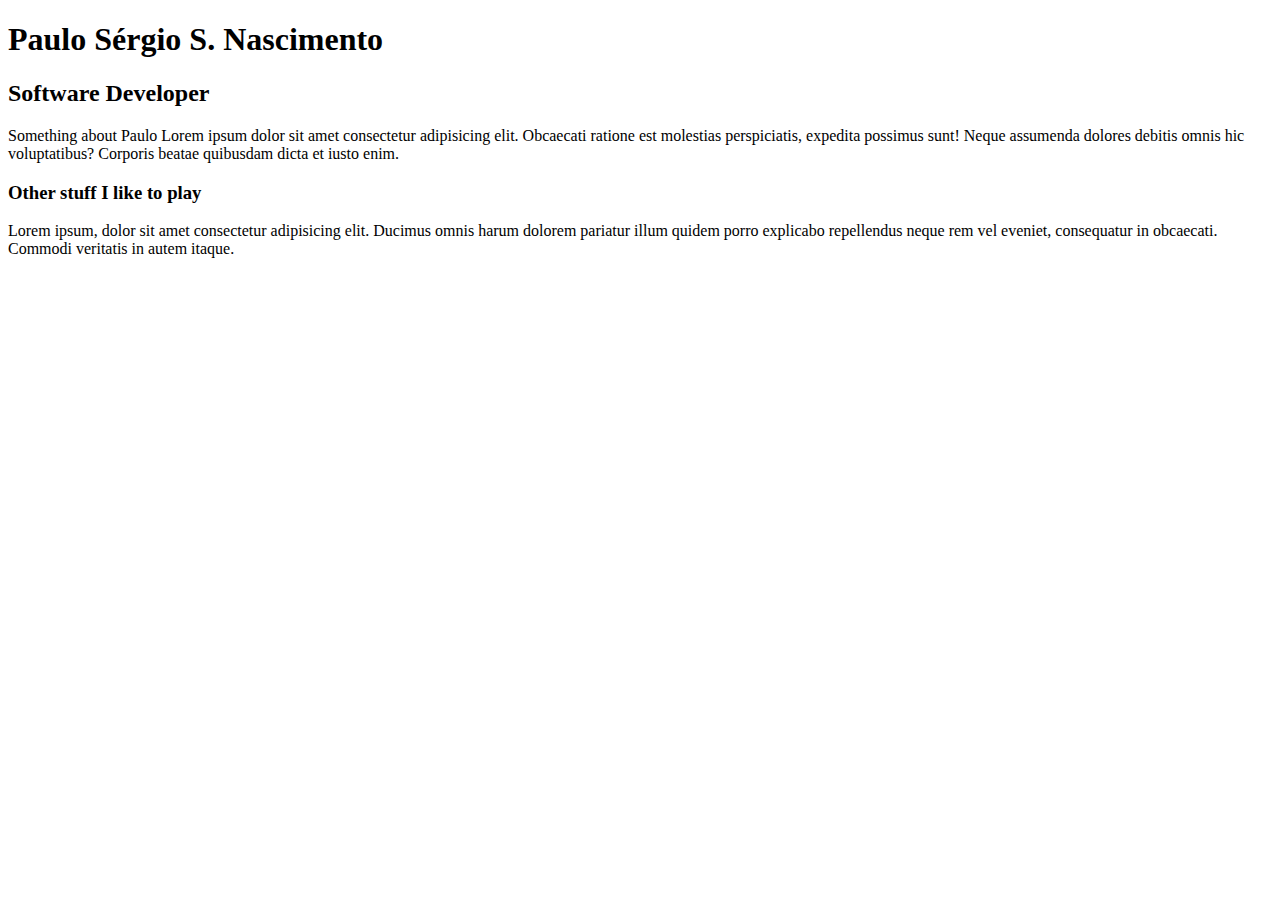
<file: 1 - Modulo HTML Basico/Aula 5 - Títulos e Paragrafos/index.html>
<!DOCTYPE html>
<html lang="pt-br">
    <head>
        <meta charset="UTF-8">
        <meta name="viewport" content="width=device-width, initial-scale=1.0">
        <title>Document</title>
    </head>
    <body>
        
        <h1>Paulo Sérgio S. Nascimento</h1>
        <h2>Software Developer</h2>
        <p>
            Something about Paulo Lorem ipsum dolor sit amet consectetur adipisicing elit. Obcaecati ratione est molestias perspiciatis, expedita possimus sunt! Neque assumenda dolores debitis omnis hic voluptatibus? Corporis beatae quibusdam dicta et iusto enim.
        </p>

        <h3>Other stuff I like to play</h3>
        <p>
            Lorem ipsum, dolor sit amet consectetur adipisicing elit. Ducimus omnis harum dolorem pariatur illum quidem porro explicabo repellendus neque rem vel eveniet, consequatur in obcaecati. Commodi veritatis in autem itaque.
        </p>

    </body>
</html>
</file>
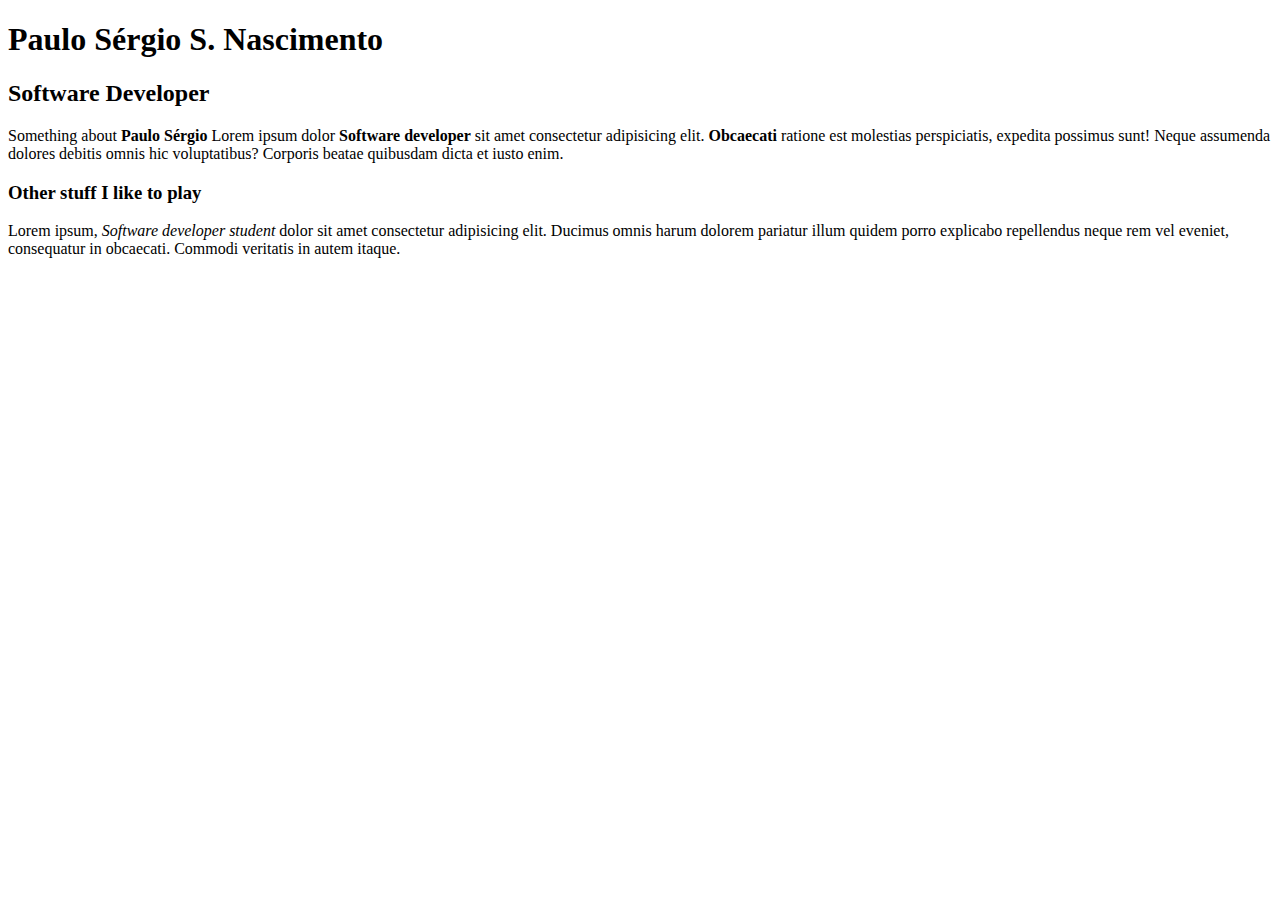
<file: 1 - Modulo HTML Basico/Aula 6 - Formatação de Texto/index.html>
<!DOCTYPE html>
<html lang="pt-br">
    <head>
        <meta charset="UTF-8">
        <meta name="viewport" content="width=device-width, initial-scale=1.0">
        <title>Document</title>
    </head>
    <body>
        
        <h1>Paulo Sérgio S. Nascimento</h1>
        <h2>Software Developer</h2>
        <p>
            <!--
                Tag semantica que reproduz o mesmo efeito de <b> mas que destaca a importancia e urgencia 
                do texto selecionado. 

                tags de formatação
                <b> / <strong>
                <i> / <em>
                -->
            Something about <strong>Paulo Sérgio</strong> Lorem ipsum dolor <strong>Software developer</strong> sit amet consectetur adipisicing elit. <b>Obcaecati</b> ratione est molestias perspiciatis, expedita possimus sunt! Neque assumenda dolores debitis omnis hic voluptatibus? Corporis beatae quibusdam dicta et iusto enim.
        </p>

        <h3>Other stuff I like to play</h3>
        <p>
            Lorem ipsum, <i>Software developer</i> <em>student</em> dolor sit amet consectetur adipisicing elit. Ducimus omnis harum dolorem pariatur illum quidem porro explicabo repellendus neque rem vel eveniet, consequatur in obcaecati. Commodi veritatis in autem itaque.
        </p>

    </body>
</html>
</file>
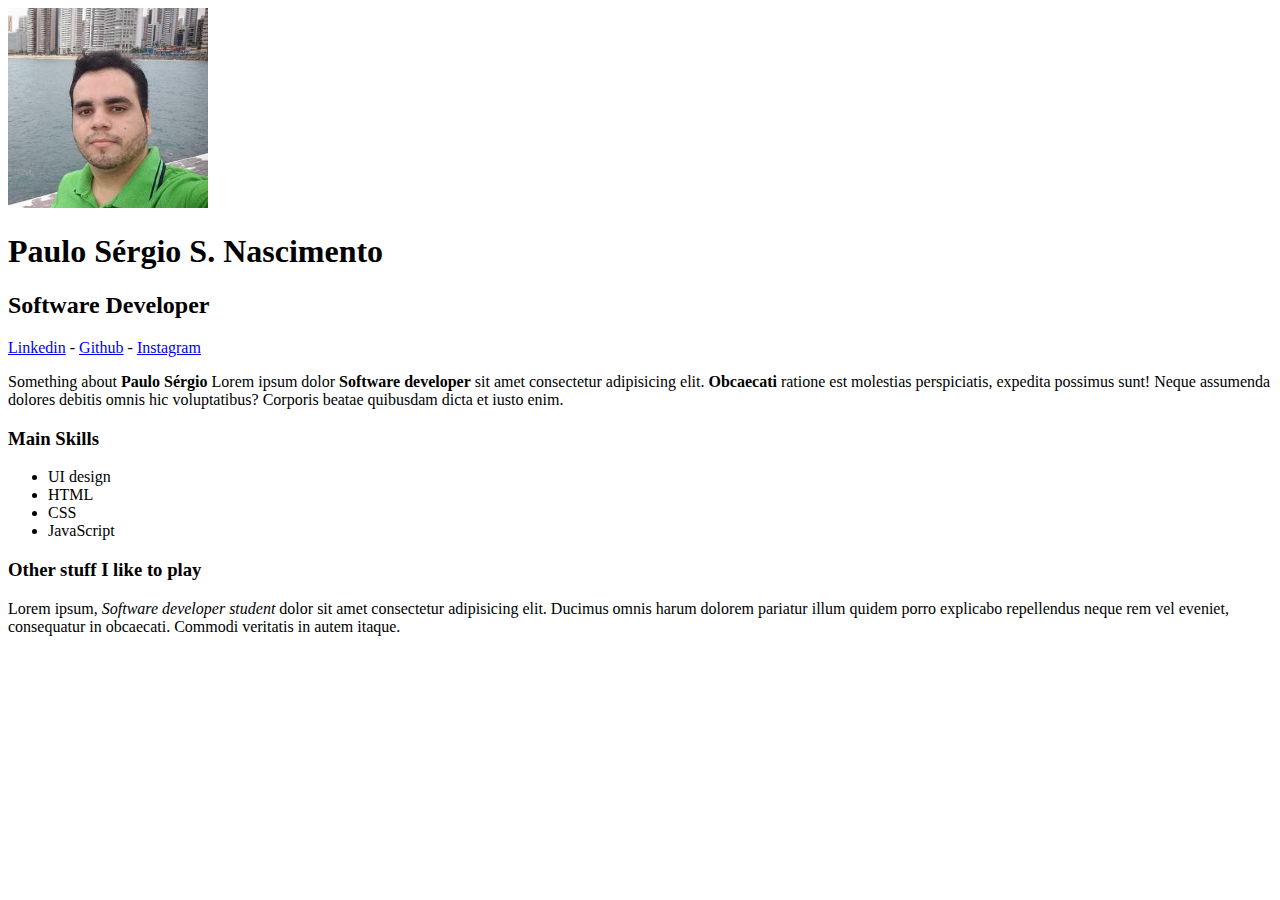
<file: 1 - Modulo HTML Basico/Aula 7 - Img e Links/index.html>
<!DOCTYPE html>
<html lang="pt-br">
    <head>
        <meta charset="UTF-8">
        <meta name="viewport" content="width=device-width, initial-scale=1.0">
        <title>Document</title>
    </head>
    <body>

        <img src="./img/avatar-paulo.jpg" alt="Foto: avatar Paulo" width="200">
        
        <h1>Paulo Sérgio S. Nascimento</h1>
        <h2>Software Developer</h2>

        <a href="http://www.Linkedin.com" target="_blank">Linkedin</a>
        -
        <a href="http://www.github.com/PauloHPMKT" target="_blank">Github</a>
        -
        <a href="http://www.instagram.com/Paulo3452" target="_blank">Instagram</a>

        <p>
            
            Something about <strong>Paulo Sérgio</strong> Lorem ipsum dolor <strong>Software developer</strong> sit amet consectetur adipisicing elit. <b>Obcaecati</b> ratione est molestias perspiciatis, expedita possimus sunt! Neque assumenda dolores debitis omnis hic voluptatibus? Corporis beatae quibusdam dicta et iusto enim.
        </p>

        <h3>Main Skills</h3>
        <ul>
            <li>UI design</li>
            <li>HTML</li>
            <li>CSS</li>
            <li>JavaScript</li>
        </ul>

        <h3>Other stuff I like to play</h3>
        <p>
            Lorem ipsum, <i>Software developer</i> <em>student</em> dolor sit amet consectetur adipisicing elit. Ducimus omnis harum dolorem pariatur illum quidem porro explicabo repellendus neque rem vel eveniet, consequatur in obcaecati. Commodi veritatis in autem itaque.
        </p>

    </body>
</html>
</file>
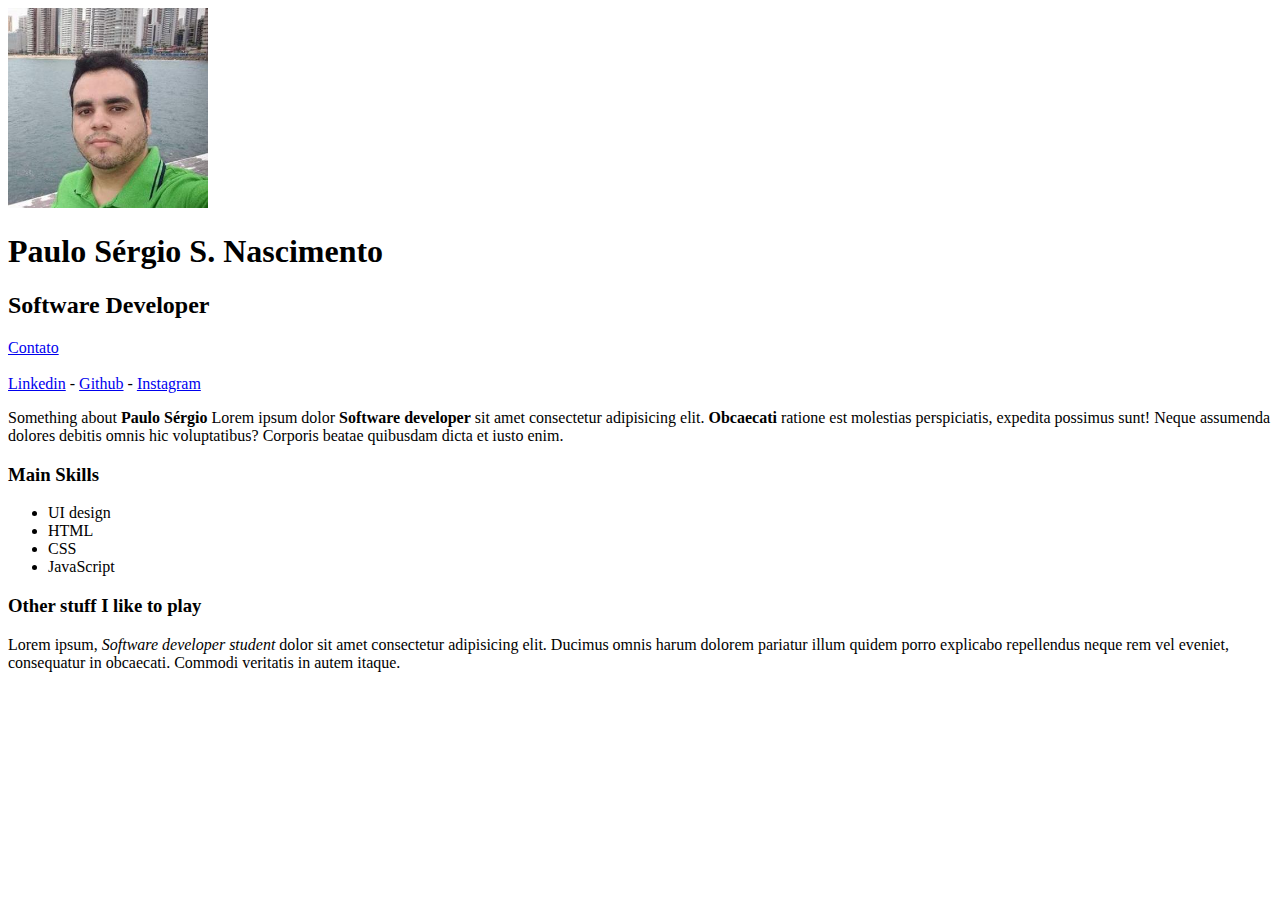
<file: 1 - Modulo HTML Basico/Aula 8 - Navegação/index.html>
<!DOCTYPE html>
<html lang="pt-br">
    <head>
        <meta charset="UTF-8">
        <meta name="viewport" content="width=device-width, initial-scale=1.0">
        <title>Document</title>
    </head>
    <body>

        <img src="./img/avatar-paulo.jpg" alt="Foto: avatar Paulo" width="200">
        
        <h1>Paulo Sérgio S. Nascimento</h1>
        <h2>Software Developer</h2>

        <a href="contato.html">Contato</a><br><br>

        <a href="http://www.Linkedin.com" target="_blank">Linkedin</a>
        -
        <a href="http://www.github.com/PauloHPMKT" target="_blank">Github</a>
        -
        <a href="http://www.instagram" target="_blank">Instagram</a>

        <p>
            
            Something about <strong>Paulo Sérgio</strong> Lorem ipsum dolor <strong>Software developer</strong> sit amet consectetur adipisicing elit. <b>Obcaecati</b> ratione est molestias perspiciatis, expedita possimus sunt! Neque assumenda dolores debitis omnis hic voluptatibus? Corporis beatae quibusdam dicta et iusto enim.
        </p>

        <h3>Main Skills</h3>
        <ul>
            <li>UI design</li>
            <li>HTML</li>
            <li>CSS</li>
            <li>JavaScript</li>
        </ul>

        <h3>Other stuff I like to play</h3>
        <p>
            Lorem ipsum, <i>Software developer</i> <em>student</em> dolor sit amet consectetur adipisicing elit. Ducimus omnis harum dolorem pariatur illum quidem porro explicabo repellendus neque rem vel eveniet, consequatur in obcaecati. Commodi veritatis in autem itaque.
        </p>

    </body>
</html>
</file>
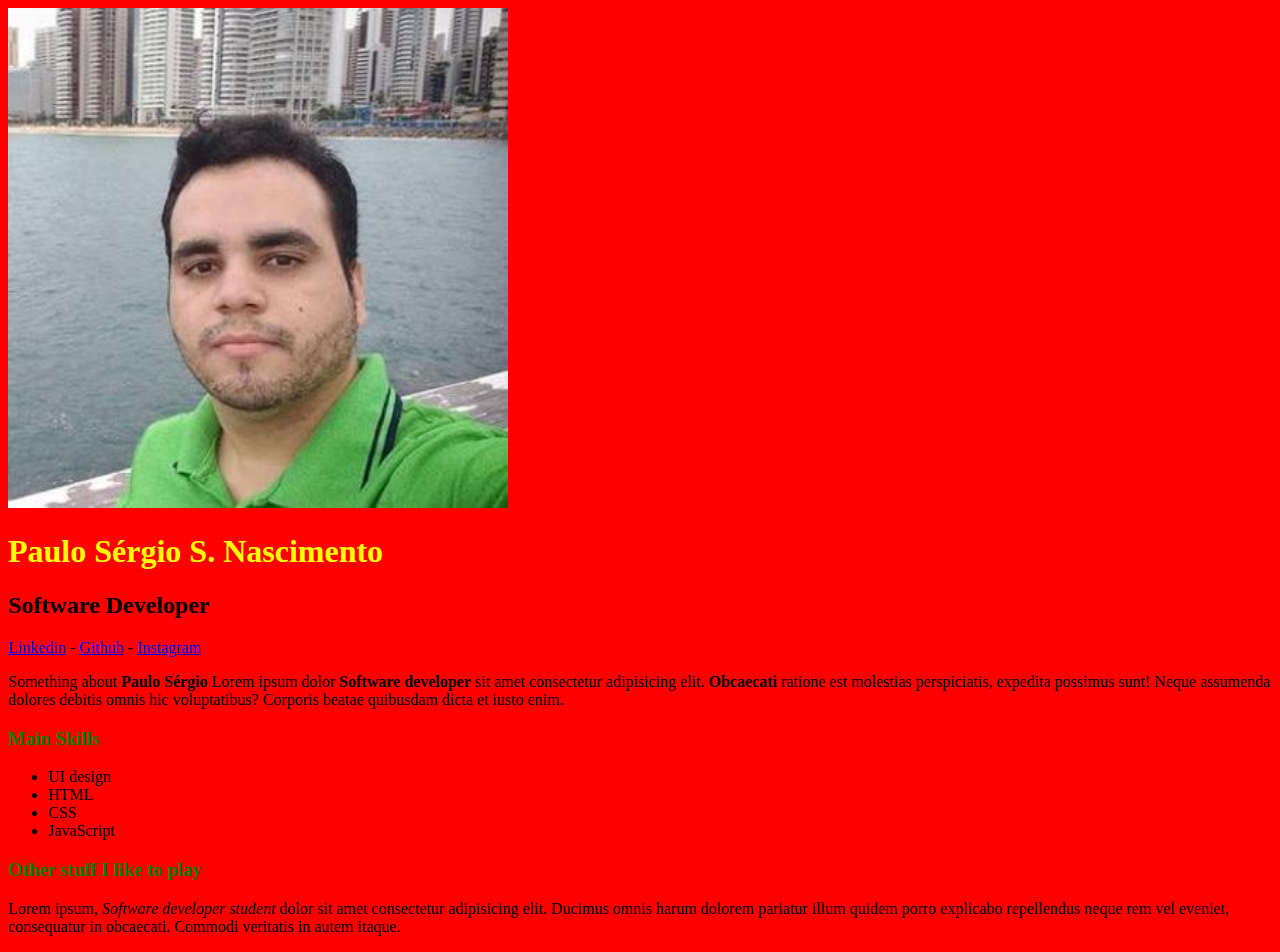
<file: 2 - Modulo CSS Basico/Aula 1/index.html>
<!DOCTYPE html>
<html lang="pt-br">
    <head>
        <meta charset="UTF-8">
        <meta name="viewport" content="width=device-width, initial-scale=1.0">
        <title>Document</title>
        <link rel="stylesheet" href="css/style.css">        
    </head>
    <body>

        <img src="./img/avatar-paulo.jpg" alt="Foto: avatar Paulo" class="foto">
        
        <h1 id="titulo-principal">Paulo Sérgio S. Nascimento</h1>
        <h2>Software Developer</h2>

        <a href="http://www.Linkedin.com" target="_blank">Linkedin</a>
        -
        <a href="http://www.github.com/PauloHPMKT" target="_blank">Github</a>
        -
        <a href="http://www.instagram.com/Paulo3452" target="_blank">Instagram</a>

        <p>
            Something about <strong>Paulo Sérgio</strong> Lorem ipsum dolor <strong>Software developer</strong> sit amet consectetur adipisicing elit. <b>Obcaecati</b> ratione est molestias perspiciatis, expedita possimus sunt! Neque assumenda dolores debitis omnis hic voluptatibus? Corporis beatae quibusdam dicta et iusto enim.
        </p>

        <h3>Main Skills</h3>
        <ul>
            <li>UI design</li>
            <li>HTML</li>
            <li>CSS</li>
            <li>JavaScript</li>
        </ul>

        <h3>Other stuff I like to play</h3>
        <p>
            Lorem ipsum, <i>Software developer</i> <em>student</em> dolor sit amet consectetur adipisicing elit. Ducimus omnis harum dolorem pariatur illum quidem porro explicabo repellendus neque rem vel eveniet, consequatur in obcaecati. Commodi veritatis in autem itaque.
        </p>

    </body>
</html>
</file>
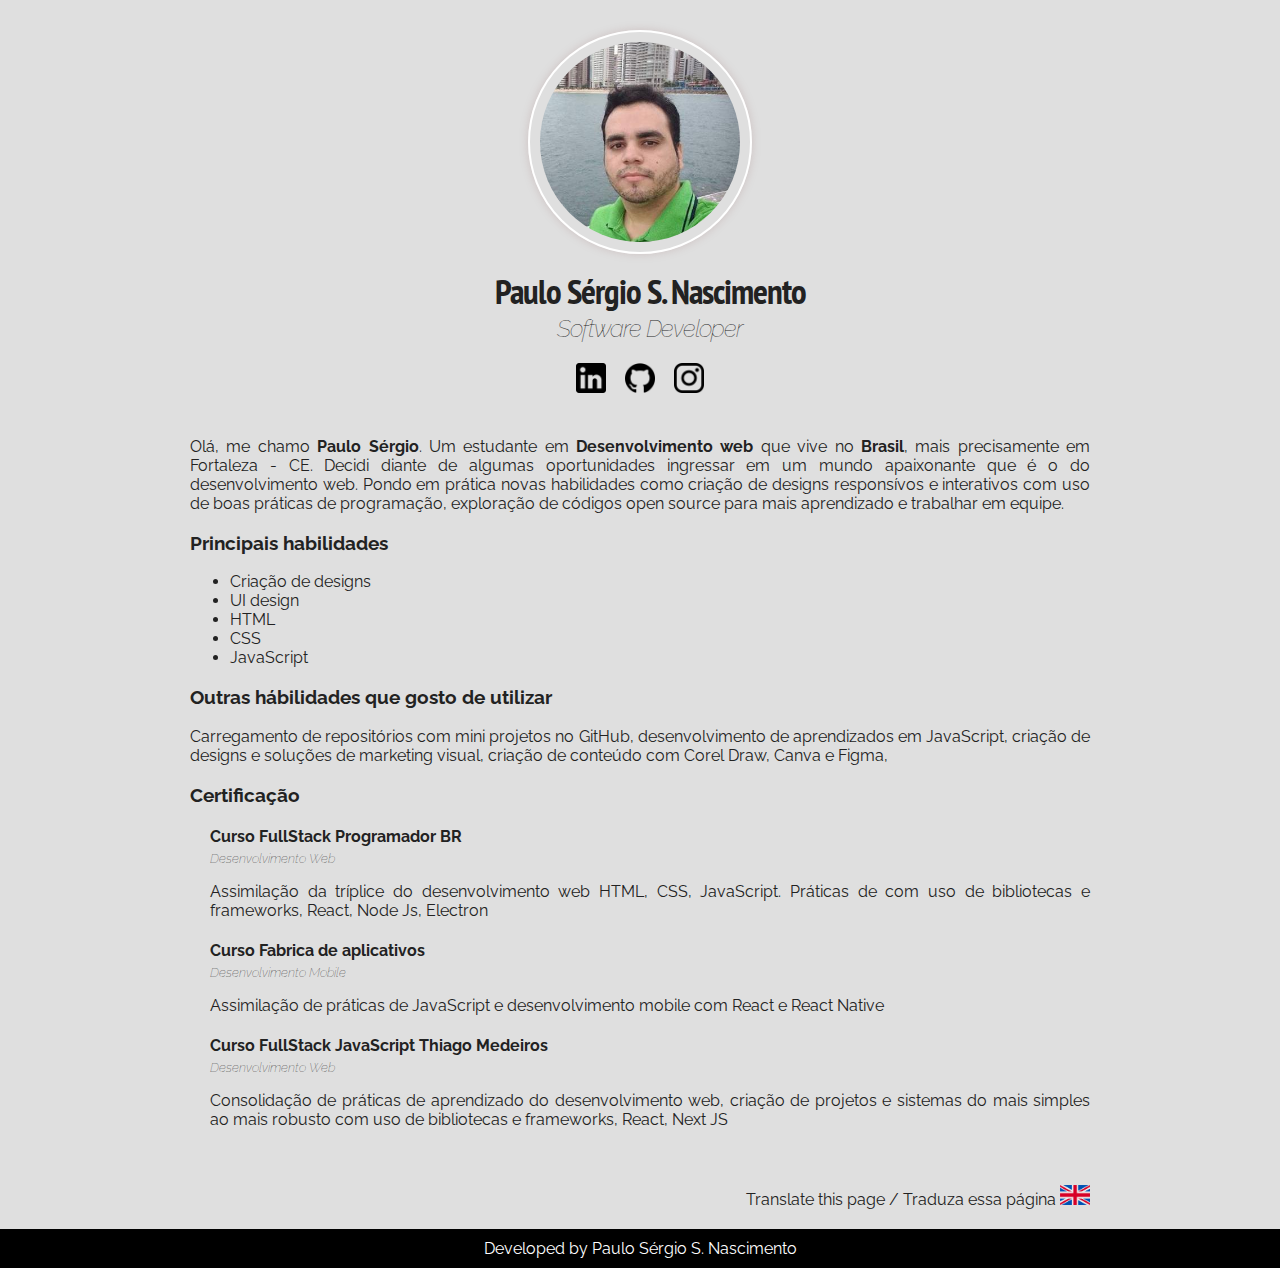
<file: 2 - Modulo CSS Basico/Aula 10/index.html>
<!DOCTYPE html>
<html lang="pt-br">
    <head>
        <meta charset="UTF-8">
        <meta name="viewport" content="width=device-width, initial-scale=1.0">
        <title>Curriculo Paulo</title>
        <link rel="preconnect" href="https://fonts.gstatic.com"><!--ajuda a carregar fonte mais rápido-->
        <link href="https://fonts.googleapis.com/css2?family=PT+Sans+Narrow:wght@700&family=Raleway:wght@500&display=swap" rel="stylesheet">
        <link rel="stylesheet" href="css/style.css">        
    </head>
    <body>
        <div class="container">
            <div class="profile">
                <img src="./img/avatar-paulo.jpg" alt="Foto: avatar Paulo" class="foto-principal">
        
                <h1>Paulo Sérgio S. Nascimento</h1>
                <h2>Software Developer</h2>

                <a href="https://www.linkedin.com/public-profile/in/paulo-sérgio-77a355ab" target="_blank" class="social-links">
                    <img src="./img/logo-linkedin.png" alt="Linkedin" class="social-icons"> 
                </a>
                <a href="http://www.github.com/PauloHPMKT" target="_blank" class="social-links">
                    <img src="./img/logo-github.png" alt="GitHub" class="social-icons github">
                    <!--Para inserir mais de uma regra de estilo a um elemento (class="regra1 regra2")-->  
                </a>
                <a href="http://www.instagram.com/Paulo3452" target="_blank" class="social-links">
                    <img src="./img/logo-instagram.png" alt="Instagram" class="social-icons">    
                </a>
            </div>
            <p>
                Olá, me chamo <strong>Paulo Sérgio</strong>. Um estudante em <strong>Desenvolvimento web</strong> que vive no <strong>Brasil</strong>, mais precisamente em Fortaleza - CE. Decidi diante de algumas oportunidades ingressar em um mundo apaixonante que é o do desenvolvimento web. Pondo em prática novas habilidades como criação de designs responsívos e interativos com uso de boas práticas de programação, exploração de códigos open source para mais aprendizado e trabalhar em equipe. 
            </p>

            <h3>Principais habilidades</h3>
            <ul>
                <li>Criação de designs</li>
                <li>UI design</li>
                <li>HTML</li>
                <li>CSS</li>
                <li>JavaScript</li>
            </ul>

            <h3>Outras hábilidades que gosto de utilizar</h3>
            <p>
                Carregamento de repositórios com mini projetos no GitHub, desenvolvimento de aprendizados em JavaScript, criação de designs e soluções de marketing visual, criação de conteúdo com Corel Draw, Canva e Figma, 
            </p>
            <h3>Certificação</h3>
            <ul class="jobs-list">
                <li>
                    <h4>Curso FullStack Programador BR</h4>
                    <h5>Desenvolvimento Web</h5>
                    <p>Assimilação da tríplice do desenvolvimento web HTML, CSS, JavaScript. Práticas de com uso de bibliotecas e frameworks, React, Node Js, Electron</p>
                </li>
                <li>
                    <h4>Curso Fabrica de aplicativos</h4>
                    <h5>Desenvolvimento Mobile</h5>
                    <p>Assimilação de práticas de JavaScript e desenvolvimento mobile com React e React Native</p>
                </li>
                <li>
                    <h4>Curso FullStack JavaScript Thiago Medeiros</h4>
                    <h5>Desenvolvimento Web</h5>
                    <p>Consolidação de práticas de aprendizado do desenvolvimento web, criação de projetos e sistemas do mais simples ao mais robusto com uso de bibliotecas e frameworks, React, Next JS</p>
                </li>
            </ul>
            <div>
                <div class="translate">
                    Translate this page / Traduza essa página
                    <a href="translated.html">
                        <img src="./img/flag-en.png" alt="british flag" class="flag">
                    </a>
                    
                </div>
                
            </div>
            
        </div>
        <div class="footer">
            Developed by Paulo Sérgio S. Nascimento
        </div>
        
    </body>
</html>
</file>
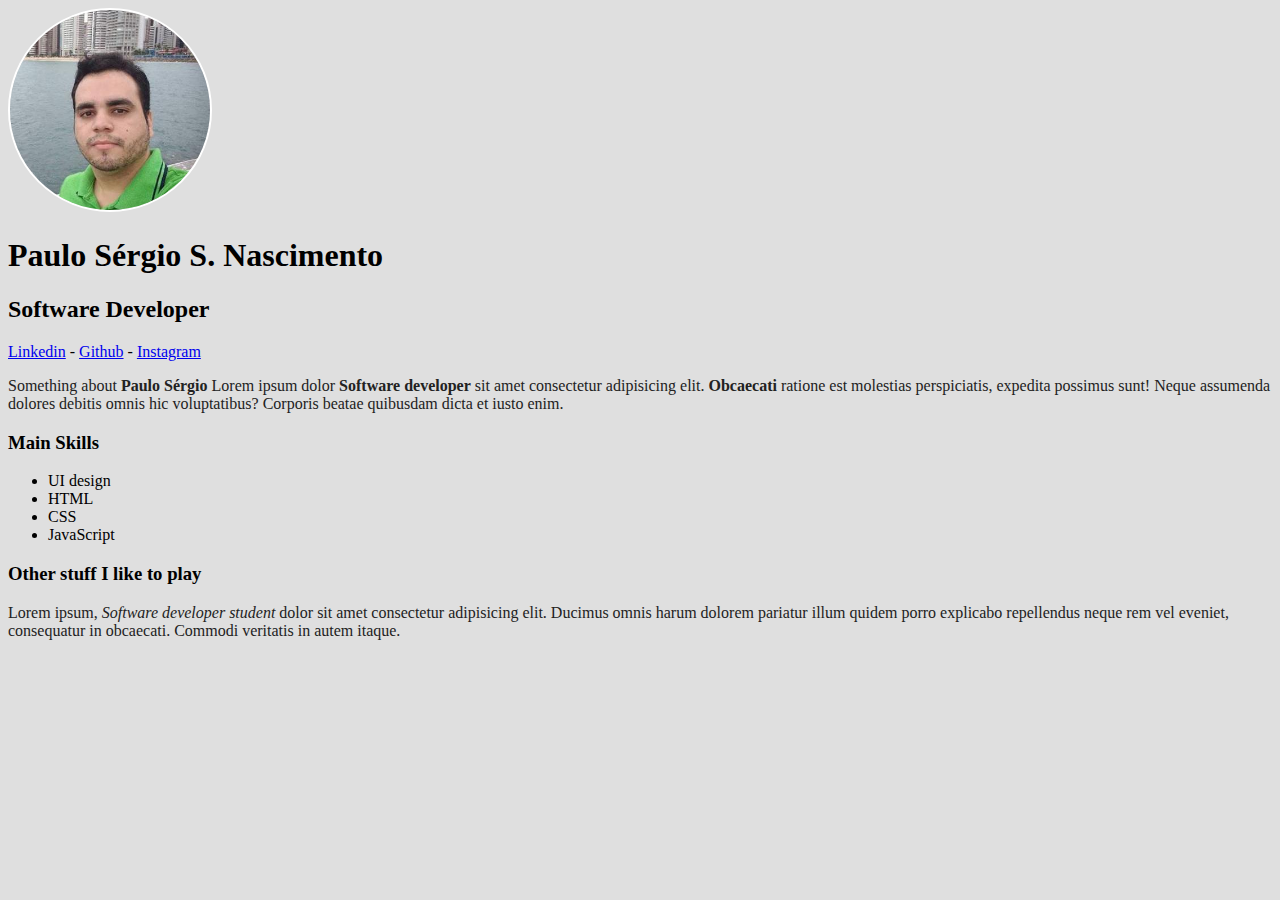
<file: 2 - Modulo CSS Basico/Aula 3/index.html>
<!DOCTYPE html>
<html lang="pt-br">
    <head>
        <meta charset="UTF-8">
        <meta name="viewport" content="width=device-width, initial-scale=1.0">
        <title>Document</title>
        <link rel="stylesheet" href="css/style.css">        
    </head>
    <body>

        <img src="./img/avatar-paulo.jpg" alt="Foto: avatar Paulo" class="foto-principal">
        
        <h1 id="titulo-principal">Paulo Sérgio S. Nascimento</h1>
        <h2>Software Developer</h2>

        <a href="http://www.Linkedin.com" target="_blank">Linkedin</a>
        -
        <a href="http://www.github.com/PauloHPMKT" target="_blank">Github</a>
        -
        <a href="http://www.instagram.com/Paulo3452" target="_blank">Instagram</a>

        <p>
            Something about <strong>Paulo Sérgio</strong> Lorem ipsum dolor <strong>Software developer</strong> sit amet consectetur adipisicing elit. <b>Obcaecati</b> ratione est molestias perspiciatis, expedita possimus sunt! Neque assumenda dolores debitis omnis hic voluptatibus? Corporis beatae quibusdam dicta et iusto enim.
        </p>

        <h3>Main Skills</h3>
        <ul>
            <li>UI design</li>
            <li>HTML</li>
            <li>CSS</li>
            <li>JavaScript</li>
        </ul>

        <h3>Other stuff I like to play</h3>
        <p>
            Lorem ipsum, <i>Software developer</i> <em>student</em> dolor sit amet consectetur adipisicing elit. Ducimus omnis harum dolorem pariatur illum quidem porro explicabo repellendus neque rem vel eveniet, consequatur in obcaecati. Commodi veritatis in autem itaque.
        </p>

    </body>
</html>
</file>
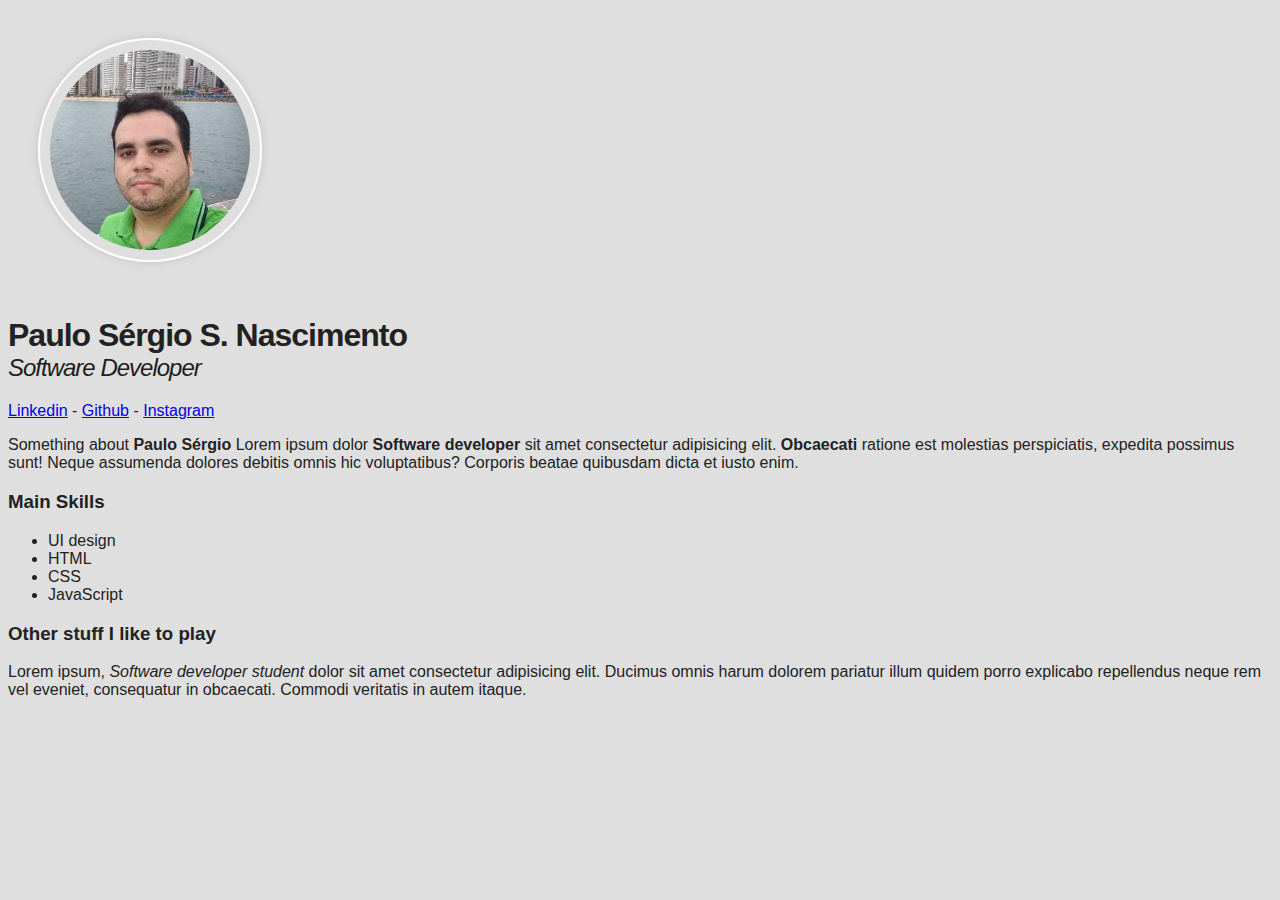
<file: 2 - Modulo CSS Basico/Aula 6/index.html>
<!DOCTYPE html>
<html lang="pt-br">
    <head>
        <meta charset="UTF-8">
        <meta name="viewport" content="width=device-width, initial-scale=1.0">
        <title>Document</title>
        <link rel="stylesheet" href="css/style.css">        
    </head>
    <body>

        <img src="./img/avatar-paulo.jpg" alt="Foto: avatar Paulo" class="foto-principal">
        
        <h1>Paulo Sérgio S. Nascimento</h1>
        <h2>Software Developer</h2>

        <a href="http://www.Linkedin.com" target="_blank">Linkedin</a>
        -
        <a href="http://www.github.com/PauloHPMKT" target="_blank">Github</a>
        -
        <a href="http://www.instagram.com/Paulo3452" target="_blank">Instagram</a>

        <p>
            Something about <strong>Paulo Sérgio</strong> Lorem ipsum dolor <strong>Software developer</strong> sit amet consectetur adipisicing elit. <b>Obcaecati</b> ratione est molestias perspiciatis, expedita possimus sunt! Neque assumenda dolores debitis omnis hic voluptatibus? Corporis beatae quibusdam dicta et iusto enim.
        </p>

        <h3>Main Skills</h3>
        <ul>
            <li>UI design</li>
            <li>HTML</li>
            <li>CSS</li>
            <li>JavaScript</li>
        </ul>

        <h3>Other stuff I like to play</h3>
        <p>
            Lorem ipsum, <i>Software developer</i> <em>student</em> dolor sit amet consectetur adipisicing elit. Ducimus omnis harum dolorem pariatur illum quidem porro explicabo repellendus neque rem vel eveniet, consequatur in obcaecati. Commodi veritatis in autem itaque.
        </p>

    </body>
</html>
</file>
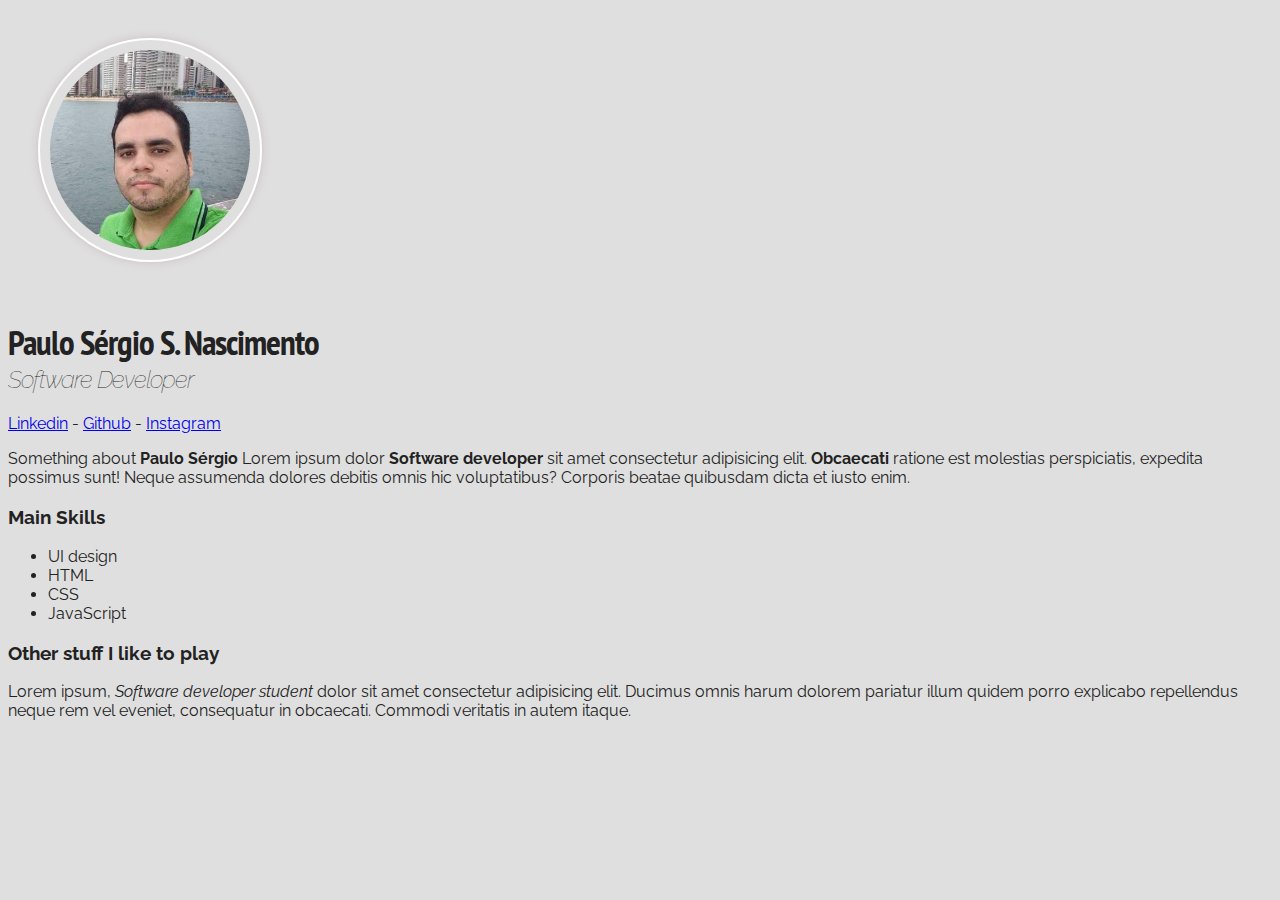
<file: 2 - Modulo CSS Basico/Aula 7/index.html>
<!DOCTYPE html>
<html lang="pt-br">
    <head>
        <meta charset="UTF-8">
        <meta name="viewport" content="width=device-width, initial-scale=1.0">
        <title>Document</title>
        <link rel="preconnect" href="https://fonts.gstatic.com"><!--ajuda a carregar fonte mais rápido-->
        <link href="https://fonts.googleapis.com/css2?family=PT+Sans+Narrow:wght@700&family=Raleway:wght@500&display=swap" rel="stylesheet">
        <link rel="stylesheet" href="css/style.css">        
    </head>
    <body>

        <img src="./img/avatar-paulo.jpg" alt="Foto: avatar Paulo" class="foto-principal">
        
        <h1>Paulo Sérgio S. Nascimento</h1>
        <h2>Software Developer</h2>

        <a href="http://www.Linkedin.com" target="_blank">Linkedin</a>
        -
        <a href="http://www.github.com/PauloHPMKT" target="_blank">Github</a>
        -
        <a href="http://www.instagram.com/Paulo3452" target="_blank">Instagram</a>

        <p>
            Something about <strong>Paulo Sérgio</strong> Lorem ipsum dolor <strong>Software developer</strong> sit amet consectetur adipisicing elit. <b>Obcaecati</b> ratione est molestias perspiciatis, expedita possimus sunt! Neque assumenda dolores debitis omnis hic voluptatibus? Corporis beatae quibusdam dicta et iusto enim.
        </p>

        <h3>Main Skills</h3>
        <ul>
            <li>UI design</li>
            <li>HTML</li>
            <li>CSS</li>
            <li>JavaScript</li>
        </ul>

        <h3>Other stuff I like to play</h3>
        <p>
            Lorem ipsum, <i>Software developer</i> <em>student</em> dolor sit amet consectetur adipisicing elit. Ducimus omnis harum dolorem pariatur illum quidem porro explicabo repellendus neque rem vel eveniet, consequatur in obcaecati. Commodi veritatis in autem itaque.
        </p>

    </body>
</html>
</file>
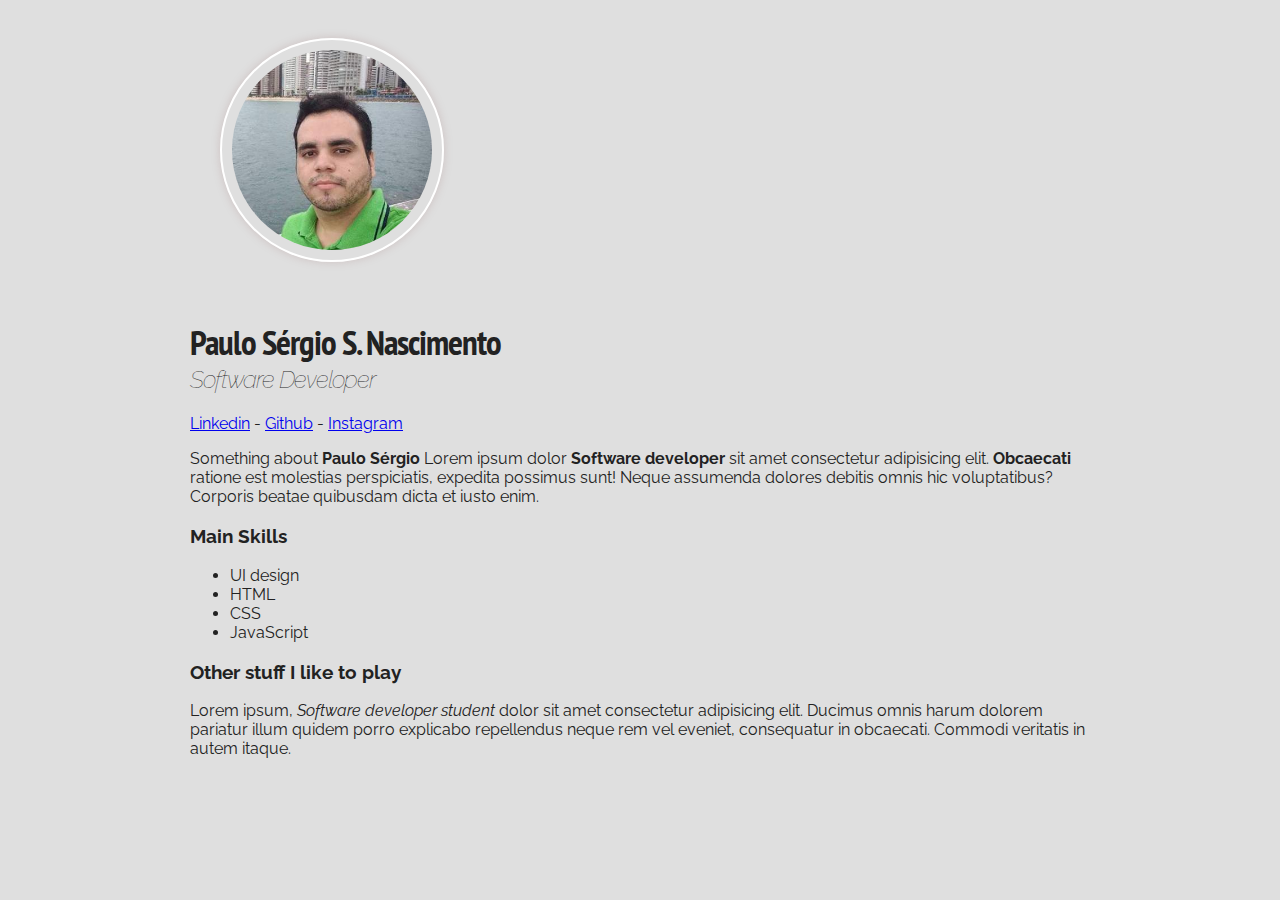
<file: 2 - Modulo CSS Basico/Aula 8/index.html>
<!DOCTYPE html>
<html lang="pt-br">
    <head>
        <meta charset="UTF-8">
        <meta name="viewport" content="width=device-width, initial-scale=1.0">
        <title>Document</title>
        <link rel="preconnect" href="https://fonts.gstatic.com"><!--ajuda a carregar fonte mais rápido-->
        <link href="https://fonts.googleapis.com/css2?family=PT+Sans+Narrow:wght@700&family=Raleway:wght@500&display=swap" rel="stylesheet">
        <link rel="stylesheet" href="css/style.css">        
    </head>
    <body>
        <div class="container">
            <img src="./img/avatar-paulo.jpg" alt="Foto: avatar Paulo" class="foto-principal">
        
            <h1>Paulo Sérgio S. Nascimento</h1>
            <h2>Software Developer</h2>

            <a href="http://www.Linkedin.com" target="_blank">Linkedin</a>
            -
            <a href="http://www.github.com/PauloHPMKT" target="_blank">Github</a>
            -
            <a href="http://www.instagram.com/Paulo3452" target="_blank">Instagram</a>

            <p>
                Something about <strong>Paulo Sérgio</strong> Lorem ipsum dolor <strong>Software developer</strong> sit amet consectetur adipisicing elit. <b>Obcaecati</b> ratione est molestias perspiciatis, expedita possimus sunt! Neque assumenda dolores debitis omnis hic voluptatibus? Corporis beatae quibusdam dicta et iusto enim.
            </p>

            <h3>Main Skills</h3>
            <ul>
                <li>UI design</li>
                <li>HTML</li>
                <li>CSS</li>
                <li>JavaScript</li>
            </ul>

            <h3>Other stuff I like to play</h3>
            <p>
                Lorem ipsum, <i>Software developer</i> <em>student</em> dolor sit amet consectetur adipisicing elit. Ducimus omnis harum dolorem pariatur illum quidem porro explicabo repellendus neque rem vel eveniet, consequatur in obcaecati. Commodi veritatis in autem itaque.
            </p>
        </div>
    </body>
</html>
</file>
<file: 2 - Modulo CSS Basico/Aula 1/css/style.css>
body {
  background: red;
}
h3 {
  color: green;
}
.foto {
  width: 500px;
}
#titulo-principal {
  color: yellow;
}
</file>
<file: 2 - Modulo CSS Basico/Aula 10/css/style.css>
body {
  background: #dfdfdf;
  font-family: "Raleway", sans-serif;
  color: rgb(34, 34, 34);
  margin: 0;
}
.container {
  max-width: 900px;
  margin: 0 auto;
}
.profile {
  text-align: center;
  margin-bottom: 40px;
}
.foto-principal {
  width: 200px;
  border: 2px solid #ffffff;
  border-radius: 50%;
  margin: 30px 30px 0;
  padding: 10px;
  box-shadow: 0px 0px 10px #ccc0c0; /*dist horiz, vertic, desfoq, cor*/
}
h1 {
  font-family: "PT Sans Narrow", sans-serif;
  font-size: 35px;
  margin-bottom: 0;
  margin-top: 10px;
  letter-spacing: -1px;
  padding-left: 20px;
}
h2 {
  margin-top: 0;
  font-style: italic;
  color: rgb(30, 30, 30);
  font-weight: 100;
  letter-spacing: -1px; /*alterar o espaçamento das letras na fonte*/
  padding-left: 20px;
}
p {
  text-align: justify;
}
h4 {
  margin-bottom: 5px;
}
h5 {
  margin-top: 0;
  margin-bottom: 0;
  font-weight: 100;
  font-style: italic;
}
.social-icons {
  width: 30px;
}
.github {
  margin: 0 15px 0 15px;
}
.social-links {
  text-decoration: none;
}
.jobs-list {
  list-style: none;
  padding-left: 20px;
}
.translate {
  max-width: 400px;
  float: right;
  margin-top: 40px;
}
.flag {
  width: 30px;
}
.footer {
  background-color: black;
  margin-top: 100px;
  color: white;
  text-align: center;
  padding: 10px;
}
</file>
<file: 2 - Modulo CSS Basico/Aula 3/css/style.css>
body {
  background: #dfdfdf;
  /*background-image: url(../img/brigadeiro-brazil.jpg);
  background-repeat: no-repeat;
  background-position: center center; /*alinha a imagem na tela de acordo com a posição definida
                                        pode ser em % ou em direções (right, top, center...)*/
  /*background-size: cover;
  background-attachment: fixed;*/
}
.foto-principal {
  width: 200px;
  border: 2px solid #ffffff;
  /*border é apenas uma propriedade shorthand que simplifica o uso 
    de varias outras propriedades (width, style, color)
    border-side -- alterar laterais das bordas independentemente*/
  border-radius: 50%;
}

p {
  color: rgb(34, 34, 34);
}
</file>
<file: 2 - Modulo CSS Basico/Aula 6/css/style.css>
body {
  background: #dfdfdf;
  font-family: Arial, Helvetica, "Courier new", sans-serif;
  color: rgb(34, 34, 34);
}
.foto-principal {
  width: 200px;
  border: 2px solid #ffffff;
  border-radius: 50%;
  margin: 30px;
  padding: 10px;
  box-shadow: 0px 0px 10px #ccc0c0; /*dist horiz, vertic, desfoq, cor*/
}
h1 {
  margin-bottom: 0;
  letter-spacing: -1px;
}
h2 {
  margin-top: 0;
  font-style: italic;
  color: rgb(30, 30, 30);
  font-weight: 100;
  letter-spacing: -1px; /*alterar o espaçamento das letras na fonte*/
}
</file>
<file: 2 - Modulo CSS Basico/Aula 7/css/style.css>
body {
  background: #dfdfdf;
  font-family: "Raleway", sans-serif;
  color: rgb(34, 34, 34);
}
.foto-principal {
  width: 200px;
  border: 2px solid #ffffff;
  border-radius: 50%;
  margin: 30px;
  padding: 10px;
  box-shadow: 0px 0px 10px #ccc0c0; /*dist horiz, vertic, desfoq, cor*/
}
h1 {
  font-family: "PT Sans Narrow", sans-serif;
  font-size: 35px;
  margin-bottom: 0;
  letter-spacing: -1px;
}
h2 {
  margin-top: 0;
  font-style: italic;
  color: rgb(30, 30, 30);
  font-weight: 100;
  letter-spacing: -1px; /*alterar o espaçamento das letras na fonte*/
}
</file>
<file: 2 - Modulo CSS Basico/Aula 8/css/style.css>
body {
  background: #dfdfdf;
  font-family: "Raleway", sans-serif;
  color: rgb(34, 34, 34);
}
.container {
  max-width: 900px;
  margin: 0 auto;
}
.foto-principal {
  width: 200px;
  border: 2px solid #ffffff;
  border-radius: 50%;
  margin: 30px;
  padding: 10px;
  box-shadow: 0px 0px 10px #ccc0c0; /*dist horiz, vertic, desfoq, cor*/
}
h1 {
  font-family: "PT Sans Narrow", sans-serif;
  font-size: 35px;
  margin-bottom: 0;
  letter-spacing: -1px;
}
h2 {
  margin-top: 0;
  font-style: italic;
  color: rgb(30, 30, 30);
  font-weight: 100;
  letter-spacing: -1px; /*alterar o espaçamento das letras na fonte*/
}
</file>
